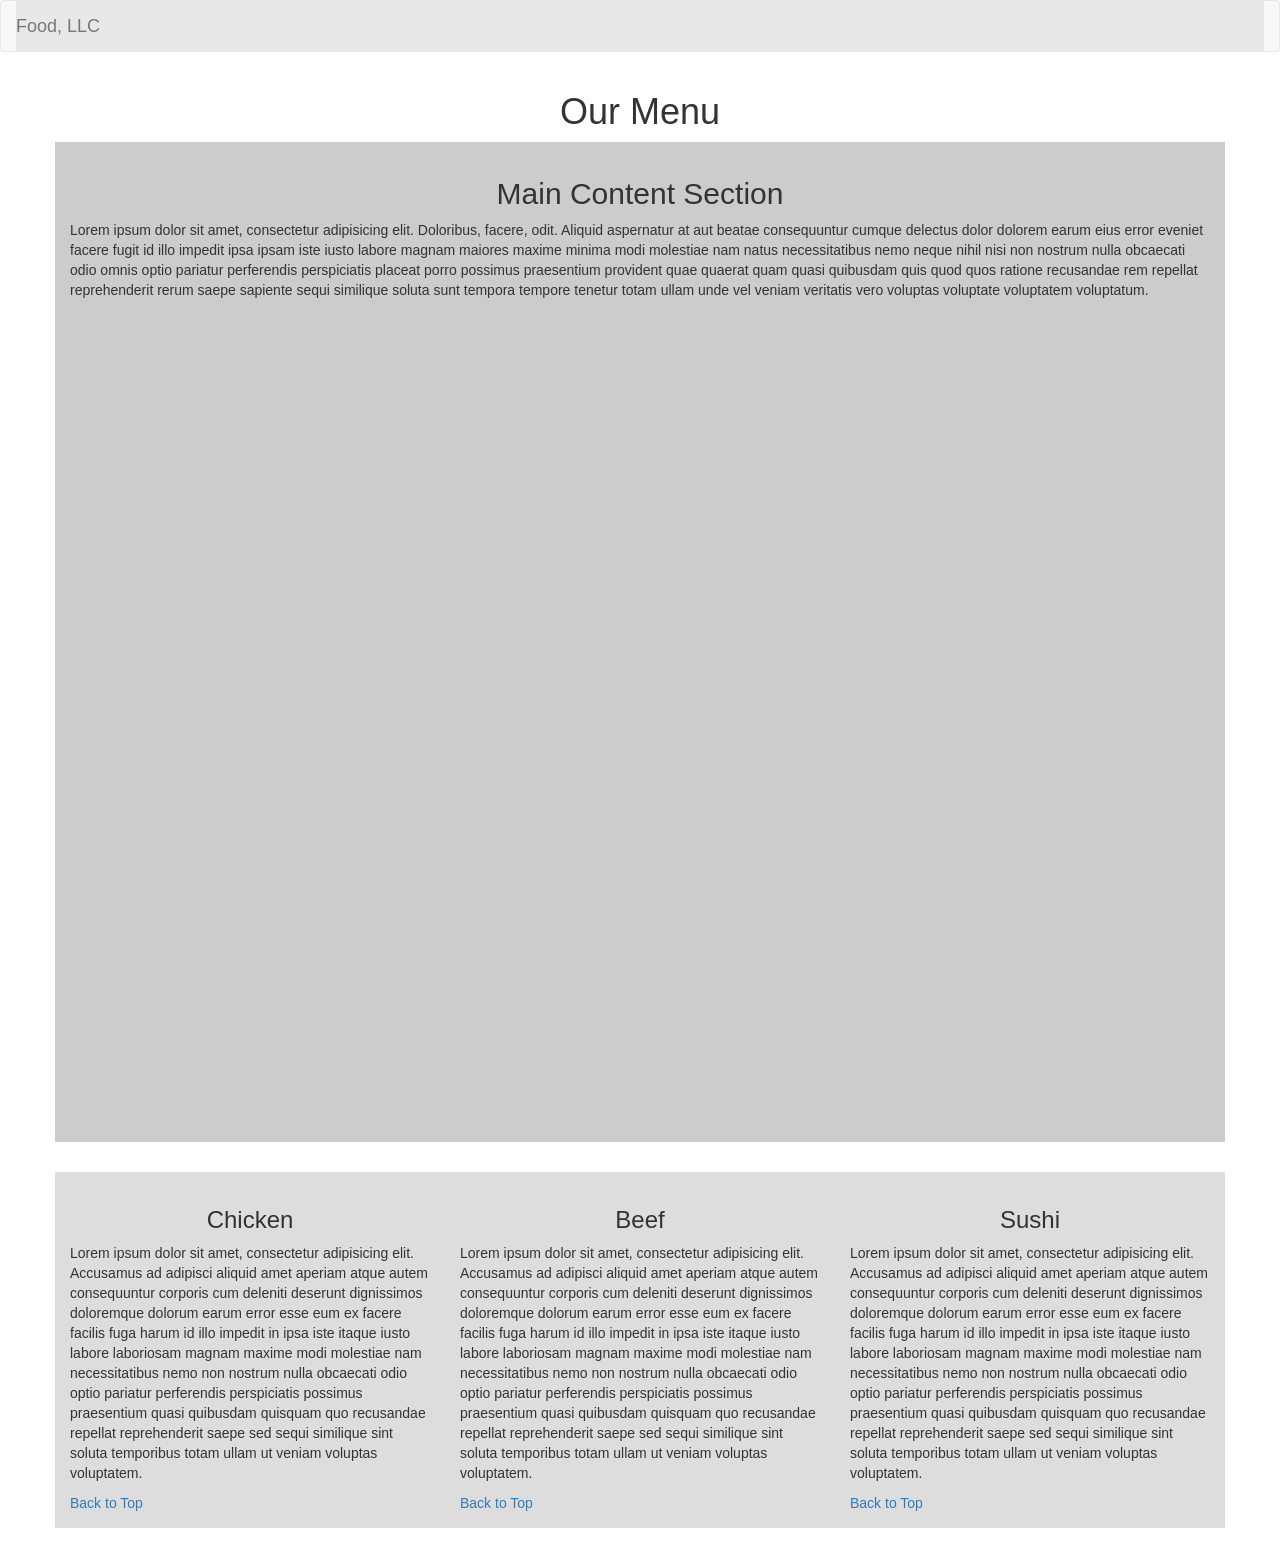
<file: index.html>
<!DOCTYPE html>
<html lang="en">
<head>
  <meta charset="utf-8">
  <meta http-equiv="X-UA-Compatible" content="IE=edge">
  <meta name="viewport" content="width=device-width, initial-scale=1">
  <title>Food, LLC - Our Menu</title>
  <link rel="stylesheet" href="https://maxcdn.bootstrapcdn.com/bootstrap/3.3.7/css/bootstrap.min.css">
  <link rel="stylesheet" href="css/styles.css">
</head>
<body>

<nav class="navbar navbar-default">
  <div class="container-fluid">
    <div class="navbar-header">
      <a class="navbar-brand" href="#">Food, LLC</a>
      <button type="button" class="navbar-toggle collapsed visible-xs" data-toggle="collapse" data-target="#menu-collapse">
        <span class="sr-only">Toggle navigation</span>
        <span class="icon-bar"></span>
        <span class="icon-bar"></span>
        <span class="icon-bar"></span>
      </button>
    </div>

    <div id="menu-collapse" class="collapse navbar-collapse">
      <ul class="nav navbar-nav visible-xs">
        <li><a href="#chicken">Chicken</a></li>
        <li><a href="#beef">Beef</a></li>
        <li><a href="#sushi">Sushi</a></li>
      </ul>
    </div>
  </div>
</nav>

<div class="container">
  <h1 id="our-menu" class="text-center">Our Menu</h1>

  <div class="row">
    <div class="col-xs-12 tall-section">
      <h2 class="text-center">Main Content Section</h2>
      <p>Lorem ipsum dolor sit amet, consectetur adipisicing elit. Doloribus, facere, odit. Aliquid aspernatur at aut beatae consequuntur cumque delectus dolor dolorem earum eius error eveniet facere fugit id illo impedit ipsa ipsam iste iusto labore magnam maiores maxime minima modi molestiae nam natus necessitatibus nemo neque nihil nisi non nostrum nulla obcaecati odio omnis optio pariatur perferendis perspiciatis placeat porro possimus praesentium provident quae quaerat quam quasi quibusdam quis quod quos ratione recusandae rem repellat reprehenderit rerum saepe sapiente sequi similique soluta sunt tempora tempore tenetur totam ullam unde vel veniam veritatis vero voluptas voluptate voluptatem voluptatum.</p>
    </div>
  </div>

  <div class="row food-row">
    <div id="chicken" class="col-md-4 col-sm-6 col-xs-12 food-item">
      <h3 class="text-center">Chicken</h3>
      <p>Lorem ipsum dolor sit amet, consectetur adipisicing elit. Accusamus ad adipisci aliquid amet aperiam atque autem consequuntur corporis cum deleniti deserunt dignissimos doloremque dolorum earum error esse eum ex facere facilis fuga harum id illo impedit in ipsa iste itaque iusto labore laboriosam magnam maxime modi molestiae nam necessitatibus nemo non nostrum nulla obcaecati odio optio pariatur perferendis perspiciatis possimus praesentium quasi quibusdam quisquam quo recusandae repellat reprehenderit saepe sed sequi similique sint soluta temporibus totam ullam ut veniam voluptas voluptatem.</p>
      <a href="#our-menu">Back to Top</a>
    </div>

    <div id="beef" class="col-md-4 col-sm-6 col-xs-12 food-item">
      <h3 class="text-center">Beef</h3>
      <p>Lorem ipsum dolor sit amet, consectetur adipisicing elit. Accusamus ad adipisci aliquid amet aperiam atque autem consequuntur corporis cum deleniti deserunt dignissimos doloremque dolorum earum error esse eum ex facere facilis fuga harum id illo impedit in ipsa iste itaque iusto labore laboriosam magnam maxime modi molestiae nam necessitatibus nemo non nostrum nulla obcaecati odio optio pariatur perferendis perspiciatis possimus praesentium quasi quibusdam quisquam quo recusandae repellat reprehenderit saepe sed sequi similique sint soluta temporibus totam ullam ut veniam voluptas voluptatem.</p>
      <a href="#our-menu">Back to Top</a>
    </div>

    <div id="sushi" class="col-md-4 col-sm-12 col-xs-12 food-item">
      <h3 class="text-center">Sushi</h3>
      <p>Lorem ipsum dolor sit amet, consectetur adipisicing elit. Accusamus ad adipisci aliquid amet aperiam atque autem consequuntur corporis cum deleniti deserunt dignissimos doloremque dolorum earum error esse eum ex facere facilis fuga harum id illo impedit in ipsa iste itaque iusto labore laboriosam magnam maxime modi molestiae nam necessitatibus nemo non nostrum nulla obcaecati odio optio pariatur perferendis perspiciatis possimus praesentium quasi quibusdam quisquam quo recusandae repellat reprehenderit saepe sed sequi similique sint soluta temporibus totam ullam ut veniam voluptas voluptatem.</p>
      <a href="#our-menu">Back to Top</a>
    </div>
  </div>
</div>

<script src="https://ajax.googleapis.com/ajax/libs/jquery/1.12.4/jquery.min.js"></script>
<script src="https://maxcdn.bootstrapcdn.com/bootstrap/3.3.7/js/bootstrap.min.js"></script>

</body>
</html>
</file>
<file: css/styles.css>
.tall-section {
  background-color: #cccccc;
  height: 1000px;
  padding: 15px;
  margin-bottom:30px;
}

.navbar-collapse {
  background-color: #e8e8e8;
}

.navbar-nav li a {
  text-align: center;
  font-size:1.2em;
}

.food-item{
  background:#dddddd;
  padding:15px;
  margin-bottom:20px;
}
</file>
